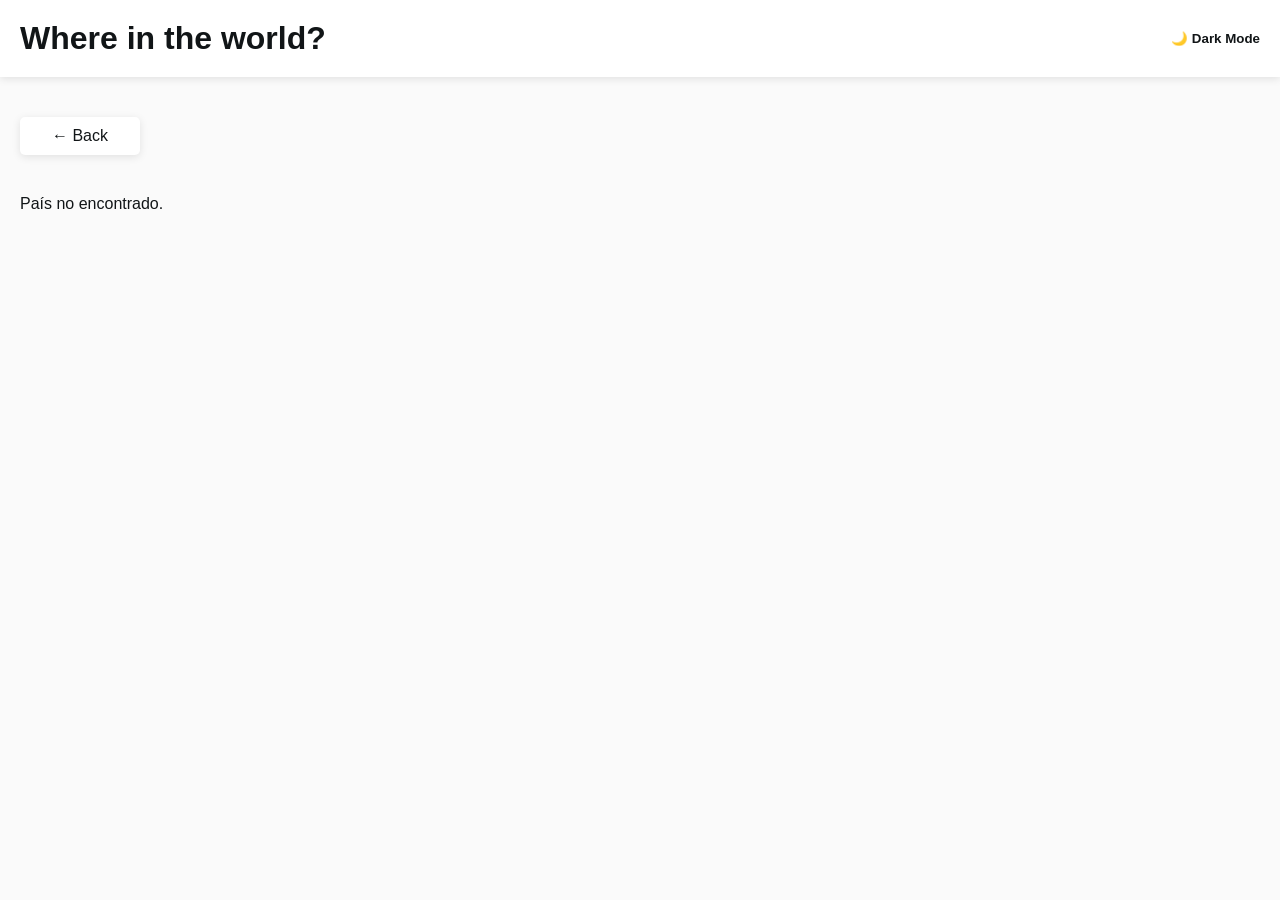
<file: paginas/detalle.html>
<!DOCTYPE html>
<html lang="es">
<head>
    <meta charset="UTF-8">
    <meta name="viewport" content="width=device-width, initial-scale=1.0">
    <title>Detalles del País</title>
    <link rel="stylesheet" href="../css/style.css">
    <link rel="stylesheet" href="../css/detalle.css"> 
</head>
<body>
    <header class="header">
        <div class="container header-content">
            <h1>Where in the world?</h1>
            <button id="theme-toggle" class="theme-btn">
                <span class="icon">🌙</span> Dark Mode
            </button>
        </div>
    </header>

    <main class="container">
        <button id="back-btn" class="back-btn">
            &larr; Back
        </button>

        <div id="country-details" class="details-container">
            <p>Cargando detalles...</p>
        </div>
    </main>

    <script src="../js/detalle.js"></script>
</body>
</html>
</file>
<file: css/style.css>
:root {
    --bg-color: hsl(0, 0%, 98%);
    --text-color: hsl(200, 15%, 8%);
    --elements-color: hsl(0, 0%, 100%);
    --input-color: hsl(0, 0%, 52%);
    --shadow: 0px 2px 8px rgba(0, 0, 0, 0.1);
}

body.dark-mode {
    --bg-color: hsl(207, 26%, 17%);
    --text-color: hsl(0, 0%, 100%);
    --elements-color: hsl(209, 23%, 22%);
    --shadow: 0px 2px 8px rgba(0, 0, 0, 0.3);
}

* {
    margin: 0;
    padding: 0;
    box-sizing: border-box;
    font-family: 'Nunito Sans', sans-serif; /* Fuente del desafío */
}

body {
    background-color: var(--bg-color);
    color: var(--text-color);
    transition: background-color 0.3s ease, color 0.3s ease;
}

.container {
    max-width: 1280px;
    margin: 0 auto;
    padding: 0 20px;
}

.header {
    background-color: var(--elements-color);
    box-shadow: var(--shadow);
    padding: 20px 0;
}

.header-content {
    display: flex;
    justify-content: space-between;
    align-items: center;
}

.theme-btn {
    background: none;
    border: none;
    color: var(--text-color);
    cursor: pointer;
    font-weight: 600;
}

.controls {
    display: flex;
    justify-content: space-between;
    align-items: center;
    margin: 40px 0;
    gap: 40px;
    flex-wrap: wrap; 
}

.search-bar {
    display: flex;
    align-items: center;
    background-color: var(--elements-color);
    box-shadow: var(--shadow);
    border-radius: 5px;
    padding: 0 32px;
    width: 100%;
    max-width: 480px; 
    height: 56px;
    transition: background-color 0.3s ease;
}

.search-bar .search-icon {
    font-size: 1.2rem;
    margin-right: 24px;
    filter: grayscale(100%);
    opacity: 0.5;
}

.search-bar input {
    border: none;
    outline: none;
    background-color: transparent;
    color: var(--text-color);
    width: 100%;
    font-size: 14px;
    font-weight: 600;
    font-family: inherit;
}

.search-bar input::placeholder {
    color: var(--text-color);
    opacity: 0.5;
}

.region-select {
    background-color: var(--elements-color);
    color: var(--text-color);
    border: none;
    outline: none;
    box-shadow: var(--shadow);
    border-radius: 5px;
    padding: 0 24px;
    width: 200px;
    height: 56px;
    font-size: 14px;
    font-weight: 600;
    font-family: inherit;
    cursor: pointer;
    transition: background-color 0.3s ease, color 0.3s ease;
}

.grid {
    display: grid;
    grid-template-columns: repeat(auto-fill, minmax(250px, 1fr));
    gap: 40px;
    margin-top: 40px;
}

.country-card {
    background-color: var(--elements-color);
    border-radius: 8px;
    box-shadow: var(--shadow);
    overflow: hidden;
    cursor: pointer;
}

.country-card img {
    width: 100%;
    height: 160px;
    object-fit: cover;
}


@media (max-width: 768px) {
    .controls {
        flex-direction: column;
        align-items: flex-start;
    }
}
</file>
<file: css/detalle.css>
.back-btn {
    background-color: var(--elements-color);
    color: var(--text-color);
    border: none;
    box-shadow: var(--shadow);
    padding: 10px 32px;
    border-radius: 5px;
    font-size: 16px;
    cursor: pointer;
    margin: 40px 0;
    display: inline-flex;
    align-items: center;
    gap: 10px;
}


.details-container {
    display: flex;
    align-items: center;
    gap: 100px;
    margin-bottom: 40px;
}

.details-container img {
    width: 100%;
    max-width: 500px;
    border-radius: 8px;
    box-shadow: var(--shadow);
}


.details-text {
    flex: 1;
}

.details-text h2 {
    font-size: 32px;
    font-weight: 800;
    margin-bottom: 24px;
}


.info-columns {
    display: flex;
    justify-content: space-between;
    gap: 40px;
    margin-bottom: 40px;
}

.info-columns p {
    margin-bottom: 10px;
    font-size: 16px;
}

.info-columns strong {
    font-weight: 600;
}


.border-countries {
    display: flex;
    align-items: center;
    flex-wrap: wrap;
    gap: 10px;
}

.border-countries strong {
    margin-right: 10px;
    white-space: nowrap;
}

.border-btn {
    background-color: var(--elements-color);
    color: var(--text-color);
    border: none;
    box-shadow: var(--shadow);
    padding: 5px 20px;
    border-radius: 5px;
    cursor: pointer;
    font-size: 14px;
}


@media (max-width: 900px) {
    .details-container {
        flex-direction: column;
        align-items: flex-start;
        gap: 40px;
    }
    
    .info-columns {
        flex-direction: column;
        gap: 20px;
    }
    
    .border-countries {
        flex-direction: column;
        align-items: flex-start;
    }
}
</file>
